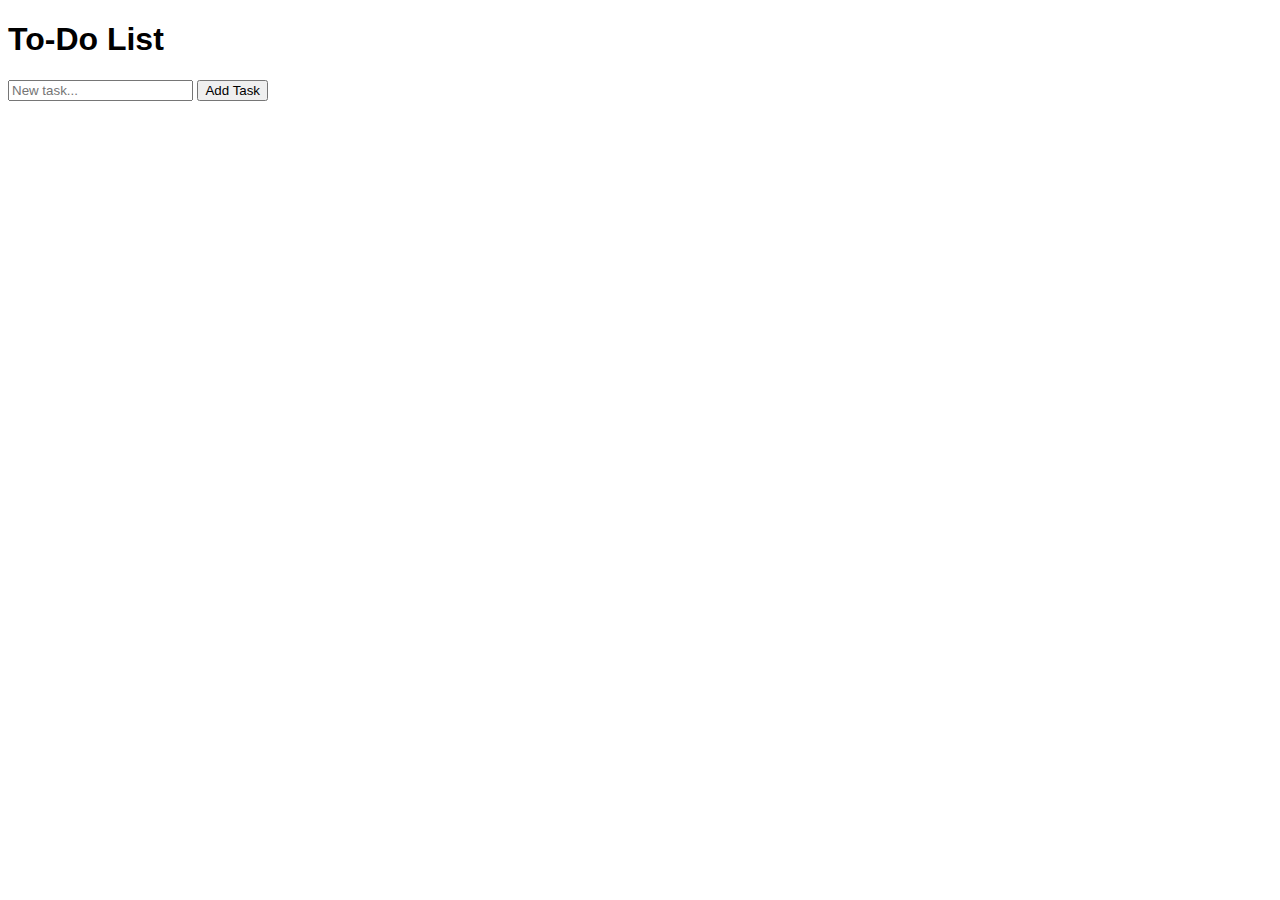
<file: 3/index.html>
<!DOCTYPE html>
<html lang="en">
<head>
    <meta charset="UTF-8">
    <meta name="viewport" content="width=device-width, initial-scale=1.0">
    <title>To-Do List</title>
    <link rel="stylesheet" href="style.css">
</head>
<body>
    <h1>To-Do List</h1>
    <input type="text" id="taskInput" placeholder="New task...">
    <button id="addTaskBtn">Add Task</button>
    <ul id="taskList"></ul>
    <script src="script.js"></script>
</body>
</html>
</file>
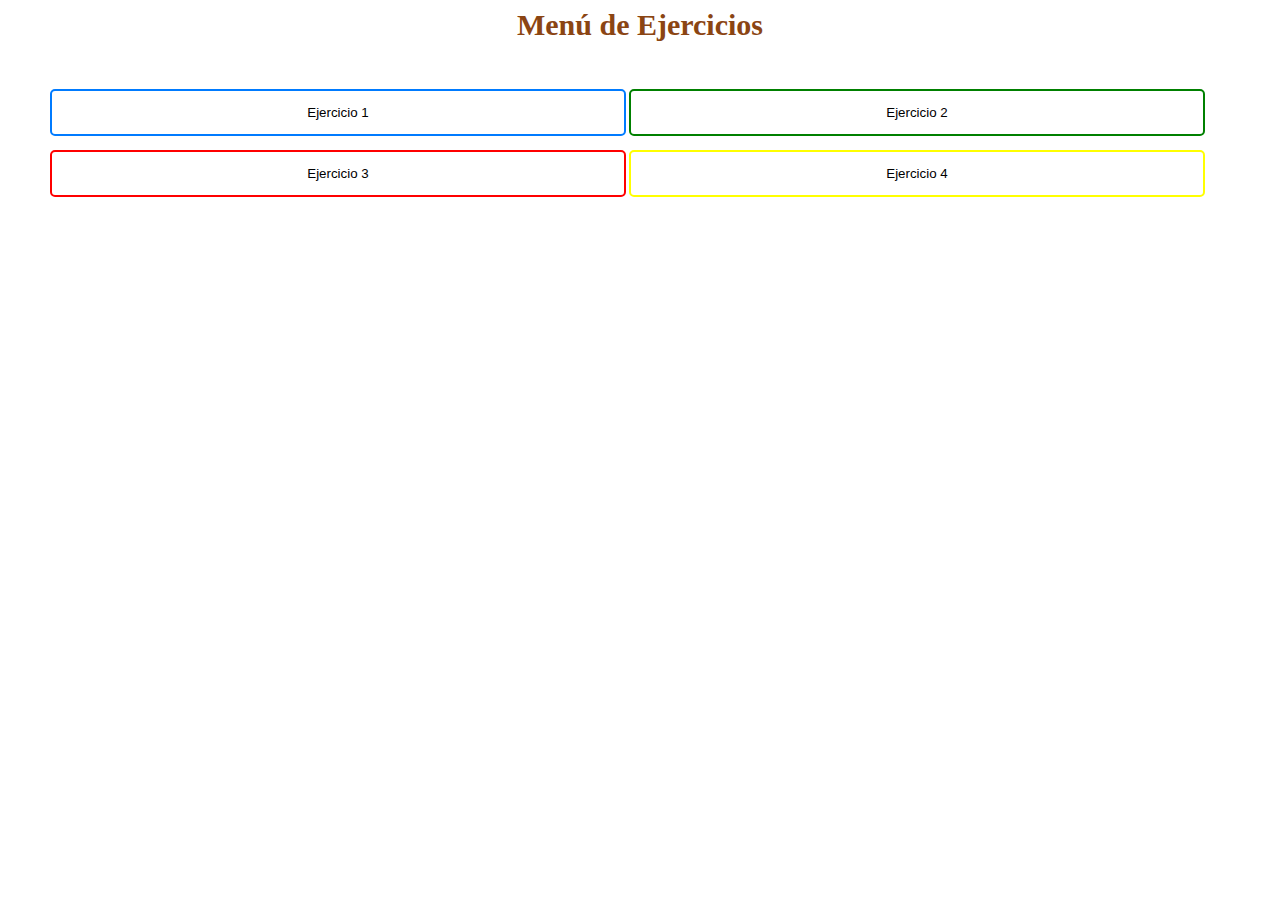
<file: 4/Ejercicios.html>
<!DOCTYPE html>

</html>
<head>
    <title>Ejercicios de JavaScript</title>
    <link rel="stylesheet" href="Ejercicios.css">
</head>
<body >
<div class="title"> Menú de Ejercicios</div>
<button class="btn shadow-effect primary" style="position: absolute; top: 89px; left: 50px;" 
onclick="eje1()">Ejercicio 1</button>
<button class="btn shadow-effect secundary" style="position: absolute; top: 89px; right: 75px;"
onclick="eje2()">Ejercicio 2</button>
<button class="btn shadow-effect danger" style="position: absolute; top: 150px; left: 50px;" 
onclick="eje3()">Ejercicio 3</button>
<button class="btn shadow-effect alert" style="position: absolute; top: 150px; right: 75px;"
onclick="eje4()">Ejercicio 4</button>
<script src="Ejercicios.js"></script>
</body>
</file>
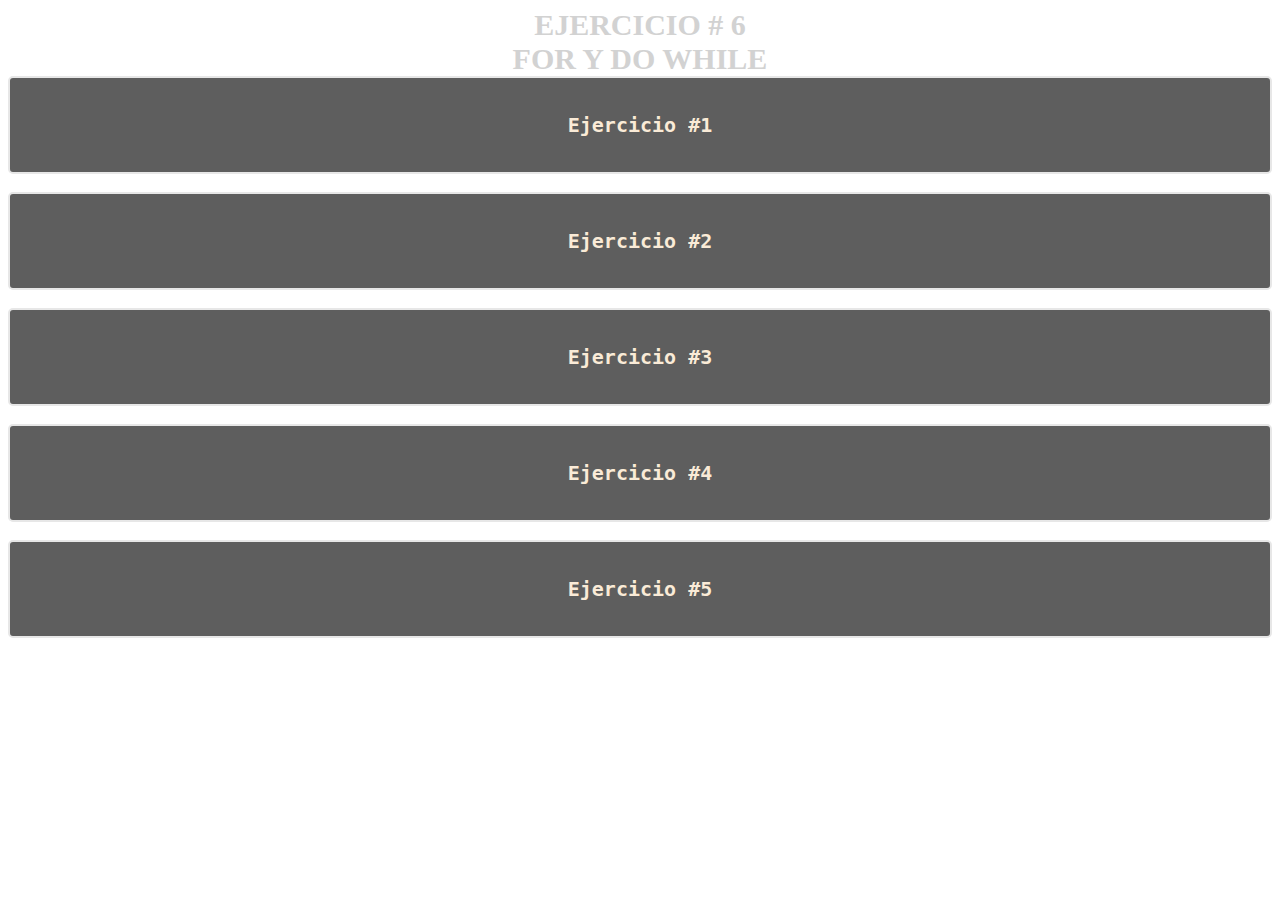
<file: 7/Ejercicio6.html>
<html !DOCTYPE>
    <meta charset="UTF-8">
</html>
<head>
    <title>Ejercicios de JavaScript</title>
    <link rel="stylesheet" href="Ejercicio6.css">
    
</head>
<body>
    <div class="title"> EJERCICIO # 6</div>
    <div class="title">FOR Y DO WHILE</div> 
        <button class="btn shadow-effect unique" onclick="uno()">Ejercicio #1</button>
        <div>&nbsp;</div>
        <button class="btn shadow-effect unique" onclick="dos()">Ejercicio #2</button>
        <div>&nbsp;</div>
        <button class="btn shadow-effect unique" onclick="tres()">Ejercicio #3</button>
        <div>&nbsp;</div>
        <button class="btn shadow-effect unique" onclick="cuatro()">Ejercicio #4</button>
        <div>&nbsp;</div>
        <button class="btn shadow-effect unique" onclick="cinco()">Ejercicio #5</button>
<script src="Ejercicio6.js"></script>
</body>
</file>
<file: 3/style.css>
body { font-family: Arial, sans-serif; }

.task { display: flex; 
    justify-content: space-between; 
    align-items: center; }
        
.completed { text-decoration: line-through; 
}
</file>
<file: 4/Ejercicios.css>
body{
    background-image: url("D:/Backup/Imágenes/Montaña1.jpg");
}
.title{
    text-align: center;
    color:saddlebrown;
    font-family: 'Times New Roman', Times, serif;
    font-size: 30px;
    font-weight: bolder;
}
.btn{
    border: none;
    color: black;
    padding: 14px 28px;
    cursor: pointer;
    border-radius: 5px;
    width: 45%;
}
.shadow-effect {
    border: none;
    color: white;
    padding: 14px 28px;
    cursor: pointer;
    border-radius: 5px;
    background-color: #007bff; /* Color base del botón */
    transition: box-shadow 0.3s ease-in-out; /* Transición suave del efecto de sombra */
  }
  .shadow-effect:hover {
    box-shadow: 0px 8px 16px rgba(0, 0, 0, 0.3); /* Aumenta el desplazamiento y la opacidad de la sombra */
  }

.primary {
    color:black;
    background-color: white; 
    border: 2px solid #007bff;} 
.primary:hover { /*cuando se acerca el puntero al boton*/
    background: #0b7dda; 
    color: white;}

.secundary{
    color:black;
    background-color: white; 
    border: 2px solid green; 
}
.secundary:hover{
    background: green; 
    color: white;
}
.alert{
    color:black;
    background-color: white; 
    border: 2px solid yellow;
}
.alert:hover{
    background: yellow; 
    color: white;
}
.danger{
    color:black;
    background-color: white; 
    border: 2px solid red;
}
.danger:hover{
    background: red; 
    color: white;
}
</file>
<file: 7/Ejercicio6.css>
body{
    background-image: url("https://img.freepik.com/fotos-premium/luz-luna-hd-8k-fondo-pantalla-imagen-fotografica-stock_915071-63121.jpg");
}
.title{
    text-align: center;
    color:rgb(210, 210, 210);
    font-family: 'Times New Roman', Times, serif;
    font-size: 30px;
    font-weight: bolder;
}
.btn{
    border: none;
    color: black;
    padding: 35px 50px;
    cursor: pointer;
    border-radius: 5px;
    width: 100%;
    font-family:monospace;
}
.shadow-effect {
    border: none;
    color: white;
    padding: 35px 50px;
    cursor: pointer;
    border-radius: 5px;
    background-color: #007bff; /* Color base del botón */
    transition: box-shadow 0.3s ease-in-out; /* Transición suave del efecto de sombra */
  }
  .shadow-effect:hover {
    box-shadow: 0px 8px 16px rgba(0, 0, 0, 0.3); /* Aumenta el desplazamiento y la opacidad de la sombra */
  }

.unique {
    font-weight: bold;
    font-size: 20px;
    color:antiquewhite;
    background-color: rgb(94, 94, 94); 
    border: 2px solid #e7e7e7;} 
.unique:hover { /*cuando se acerca el puntero al boton*/
    color:rgb(68, 68, 68);
    background-color: #ddd; 
    border:rgb(68, 68, 68);
}
</file>
